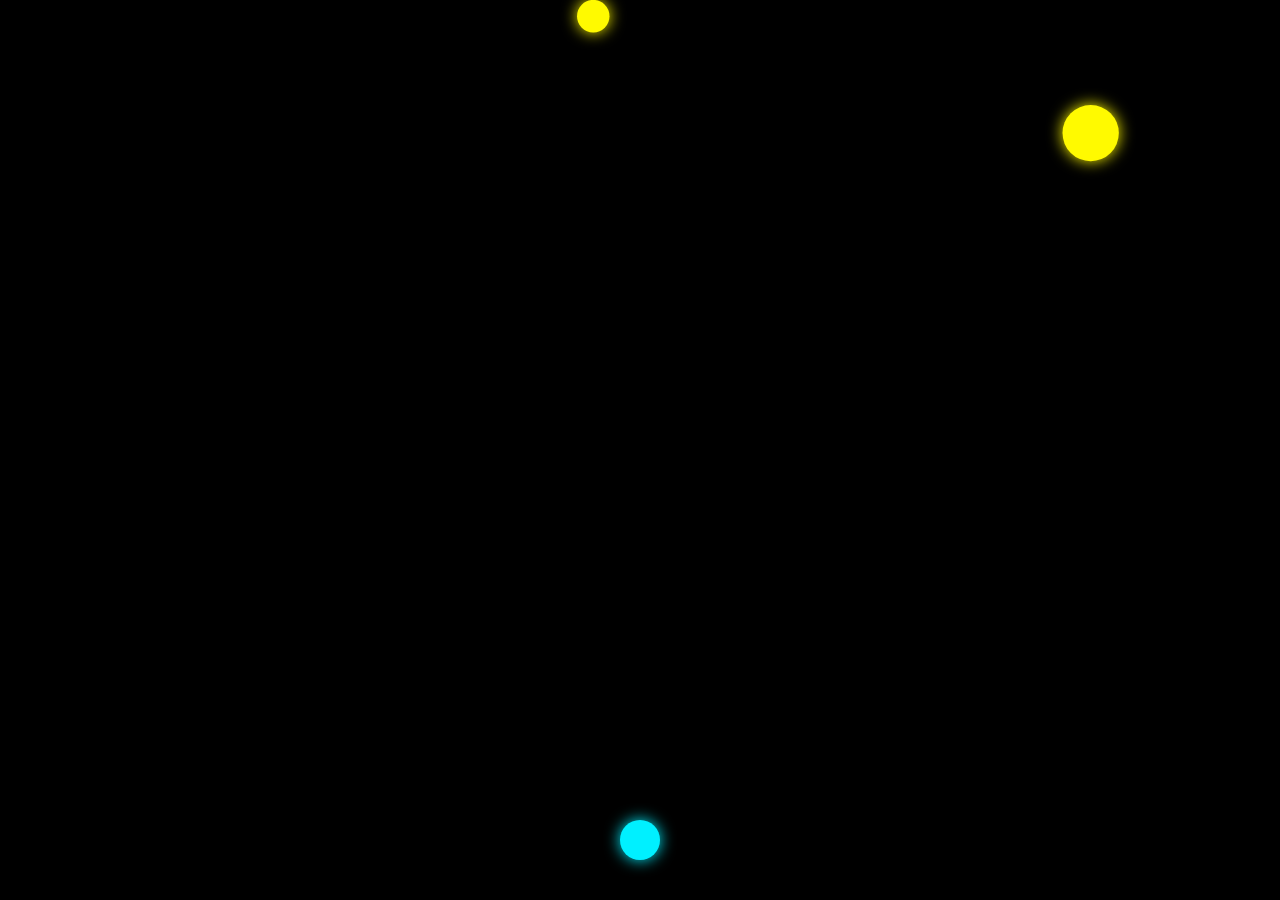
<file: index 2.html>
<!DOCTYPE html>
<html lang="en">
<head>
<meta charset="UTF-8">
<title>Neon Blaster Demo</title>
<style>
  body { margin: 0; overflow: hidden; background: black; }
  canvas { display: block; margin: 0 auto; background: #000; }
</style>
</head>
<body>
<canvas id="game"></canvas>
<script>
  const canvas = document.getElementById('game');
  const ctx = canvas.getContext('2d');
  canvas.width = window.innerWidth;
  canvas.height = window.innerHeight;

  let player = {
    x: canvas.width / 2,
    y: canvas.height - 60,
    radius: 20,
    color: '#00f0ff',
    speed: 7
  };

  let bullets = [];
  let enemies = [];

  document.addEventListener('keydown', (e) => {
    if (e.key === 'ArrowLeft') player.x -= player.speed;
    if (e.key === 'ArrowRight') player.x += player.speed;
    if (e.key === ' ') {
      bullets.push({ x: player.x, y: player.y - 20, radius: 5, color: '#ff007f' });
    }
  });

  function drawCircle(obj) {
    ctx.beginPath();
    ctx.arc(obj.x, obj.y, obj.radius, 0, Math.PI * 2);
    ctx.fillStyle = obj.color;
    ctx.shadowBlur = 15;
    ctx.shadowColor = obj.color;
    ctx.fill();
    ctx.closePath();
  }

  function spawnEnemies() {
    if (Math.random() < 0.03) {
      enemies.push({
        x: Math.random() * canvas.width,
        y: -20,
        radius: 15 + Math.random() * 15,
        color: '#fffa00',
        speed: 2 + Math.random() * 2
      });
    }
  }

  function update() {
    ctx.clearRect(0, 0, canvas.width, canvas.height);
    drawCircle(player);

    bullets.forEach((b, i) => {
      b.y -= 5;
      drawCircle(b);
      if (b.y < 0) bullets.splice(i, 1);
    });

    enemies.forEach((e, ei) => {
      e.y += e.speed;
      drawCircle(e);
      bullets.forEach((b, bi) => {
        let dx = b.x - e.x;
        let dy = b.y - e.y;
        let dist = Math.sqrt(dx * dx + dy * dy);
        if (dist < b.radius + e.radius) {
          enemies.splice(ei, 1);
          bullets.splice(bi, 1);
        }
      });
    });

    spawnEnemies();
    requestAnimationFrame(update);
  }

  update();
</script>
</body>
</html>
</file>
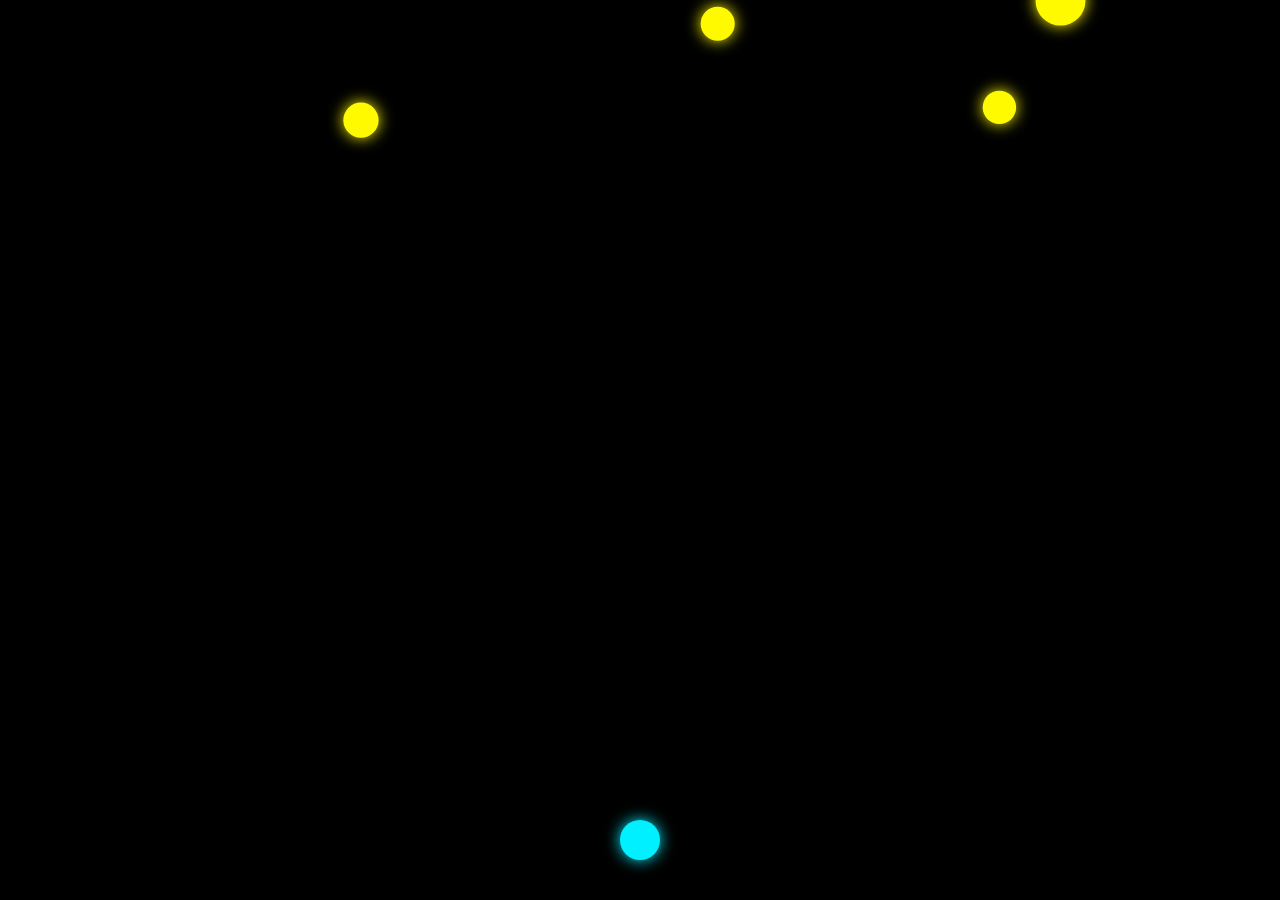
<file: neon_touch_index.html>
<!DOCTYPE html>
<html lang="en">
<head>
  <meta charset="UTF-8">
  <title>Neon Blaster Touch</title>
  <style>
    body { margin: 0; overflow: hidden; background: black; }
    canvas { display: block; }
  </style>
</head>
<body>
<canvas id="game"></canvas>
<script>
  const canvas = document.getElementById('game');
  const ctx = canvas.getContext('2d');
  canvas.width = window.innerWidth;
  canvas.height = window.innerHeight;

  let player = {
    x: canvas.width / 2,
    y: canvas.height - 60,
    radius: 20,
    color: '#00f0ff',
    speed: 10
  };

  let bullets = [];
  let enemies = [];
  let isTouching = false;
  let touchX = player.x;

  function drawCircle(obj) {
    ctx.beginPath();
    ctx.arc(obj.x, obj.y, obj.radius, 0, Math.PI * 2);
    ctx.fillStyle = obj.color;
    ctx.shadowBlur = 15;
    ctx.shadowColor = obj.color;
    ctx.fill();
    ctx.closePath();
  }

  function spawnEnemies() {
    if (Math.random() < 0.02) {
      enemies.push({
        x: Math.random() * canvas.width,
        y: -20,
        radius: 15 + Math.random() * 10,
        color: '#fffa00',
        speed: 1 + Math.random() * 2
      });
    }
  }

  function shoot() {
    bullets.push({ x: player.x, y: player.y - 20, radius: 5, color: '#ff007f' });
  }

  setInterval(() => {
    if (isTouching) shoot();
  }, 200);

  canvas.addEventListener('touchstart', (e) => {
    isTouching = true;
    touchX = e.touches[0].clientX;
  });

  canvas.addEventListener('touchmove', (e) => {
    touchX = e.touches[0].clientX;
  });

  canvas.addEventListener('touchend', () => {
    isTouching = false;
  });

  function update() {
    ctx.clearRect(0, 0, canvas.width, canvas.height);
    player.x += (touchX - player.x) * 0.2;
    drawCircle(player);

    bullets.forEach((b, i) => {
      b.y -= 6;
      drawCircle(b);
      if (b.y < 0) bullets.splice(i, 1);
    });

    enemies.forEach((e, ei) => {
      e.y += e.speed;
      drawCircle(e);
      bullets.forEach((b, bi) => {
        let dx = b.x - e.x;
        let dy = b.y - e.y;
        let dist = Math.sqrt(dx * dx + dy * dy);
        if (dist < b.radius + e.radius) {
          enemies.splice(ei, 1);
          bullets.splice(bi, 1);
        }
      });
    });

    spawnEnemies();
    requestAnimationFrame(update);
  }

  update();
</script>
</body>
</html>
</file>
